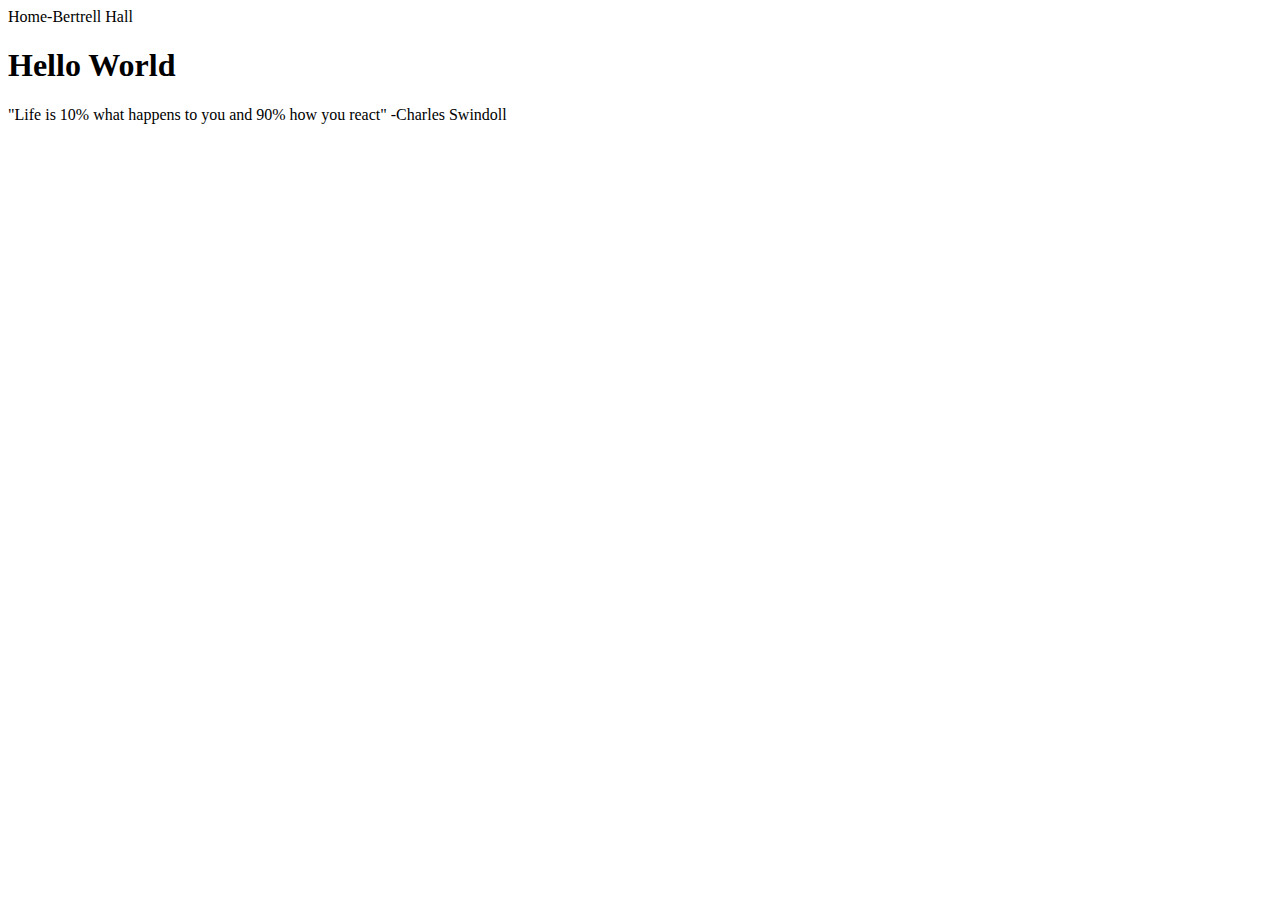
<file: project1/index.html>
<!DOCTYPE html>
<html>
<head>
<title>Homepage</title>
Home-Bertrell Hall
</head>

<body>
<h1> Hello World </h1>
<p> "Life is 10% what happens to you and 90% how you react" -Charles Swindoll</p>
</body>

</html>
</file>
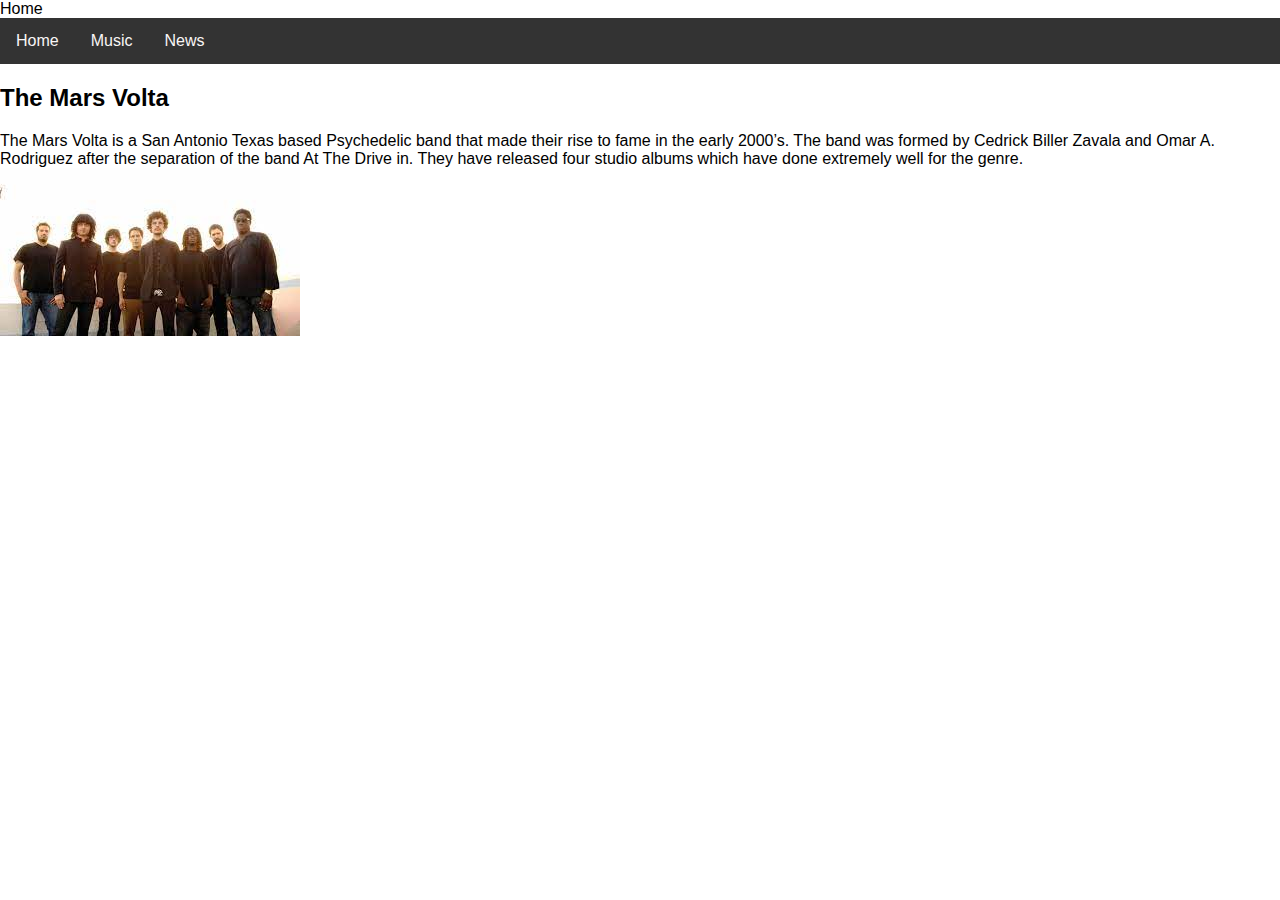
<file: project3/index.html>
<!DOCTYPE html>
<html lang="en">
<head>Home<head>
<title>The Mars Volta</title>
<meta charset="utf-8">
<meta name="viewport" content="width=device-width, initial-scale=1">
<style>
* {
  box-sizing: border-box;
  font-family: Arial, Helvetica, sans-serif;
}

body {
  margin: 0;
  font-family: Arial, Helvetica, sans-serif;
}


.topnav {
  overflow: hidden;
  background-color: #333;
}


.topnav a {
  float: left;
  display: block;
  color: #f9f6f6;
  text-align: center;
  padding: 14px 16px;
  text-decoration: none;
}


.topnav a:hover {
  background-color: #ddd;
  color: black;
}


.content {
  
  background-image:(background=TMV.jpeg 
  background-position: right bottom, left top;
  background-repeat: no-repeat, repeat;
  padding: 10px;
  height: 800px;
}

</style>
</head>
<body>

<div class="topnav">
  <a href="#">Home</a>
  <a href="#">Music</a>
  <a href="#">News</a>
</div>

<div class="content">
  <h2>The Mars Volta</h2>
  <p1>The Mars Volta is a San Antonio Texas based Psychedelic band that made their rise to fame in the early 2000’s. The band was formed by Cedrick Biller Zavala and Omar A. Rodriguez after the separation of the band At The Drive in. They have released four studio albums which have done extremely well for the genre.</p1>
</div>
<img src="img/TMV.jpeg" alt=">"

<div class="footer">
  <p> </p>
</div>

</body>
</html>
</file>
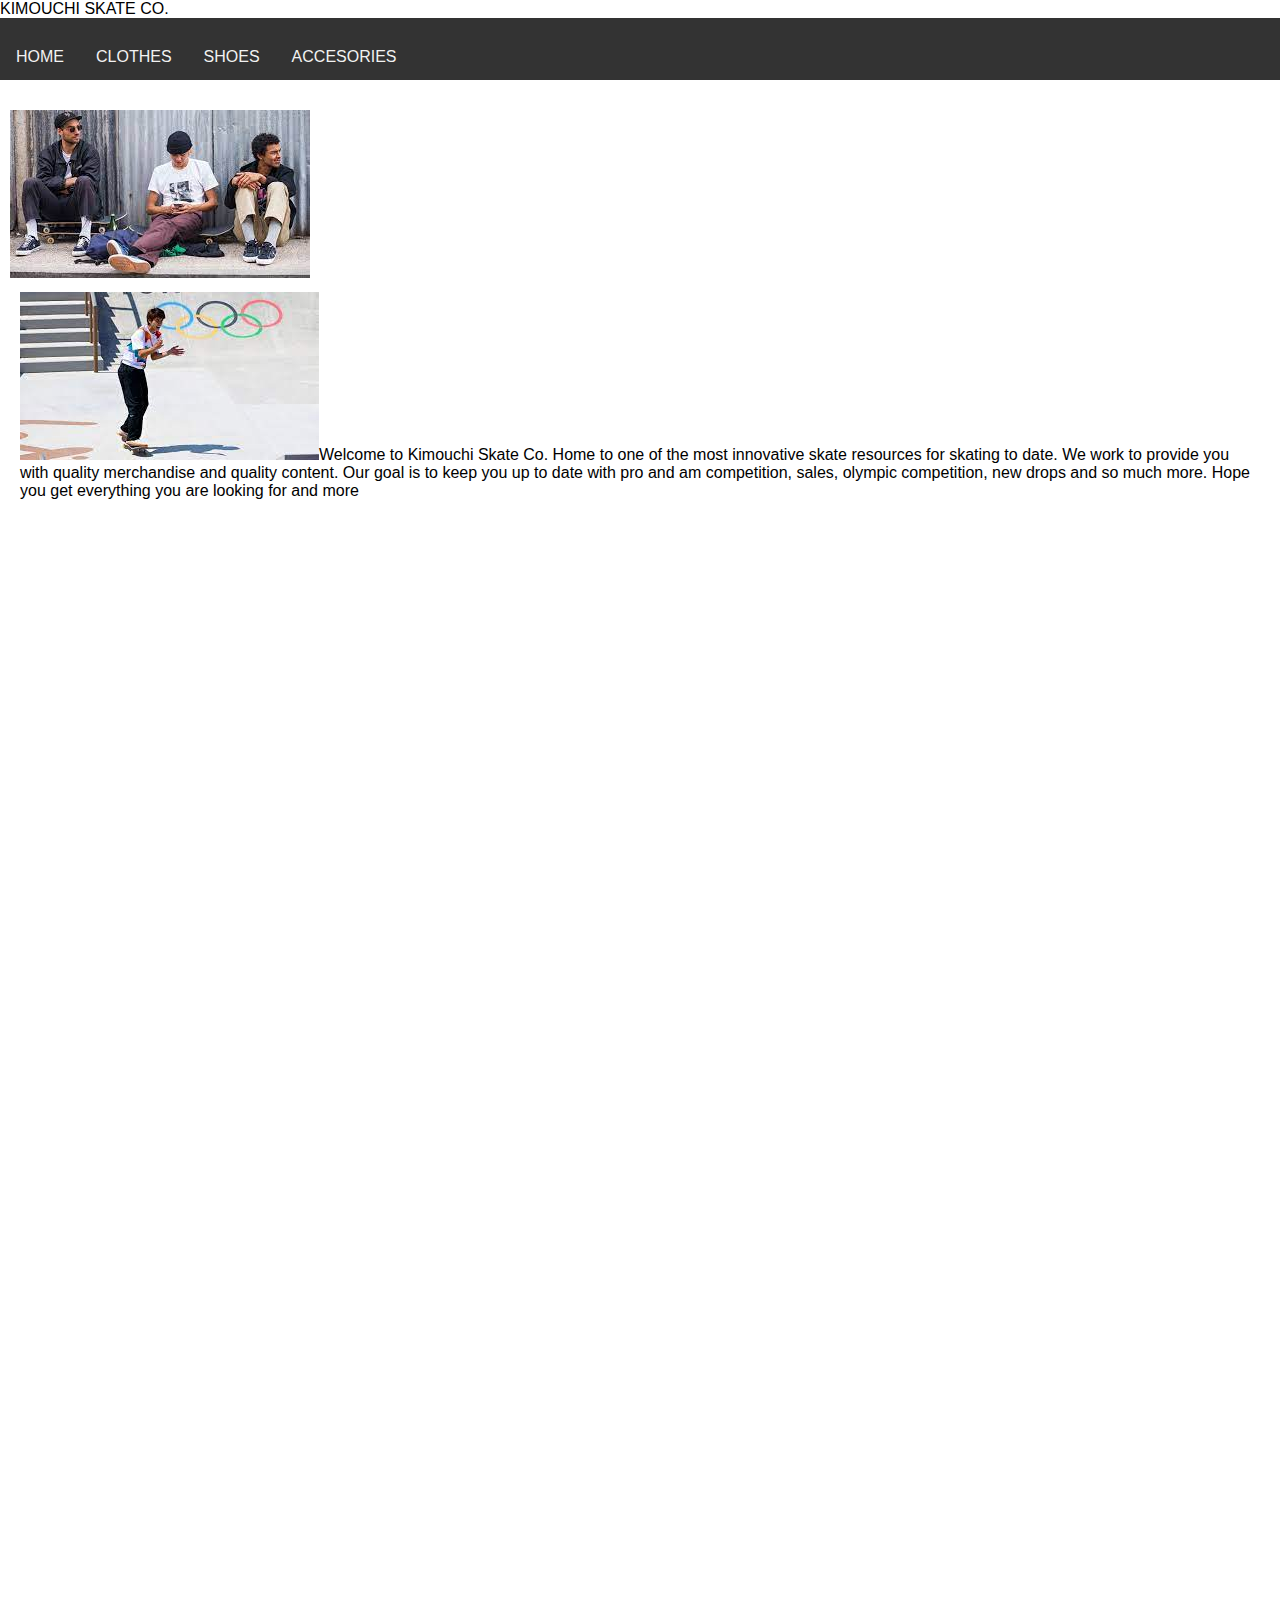
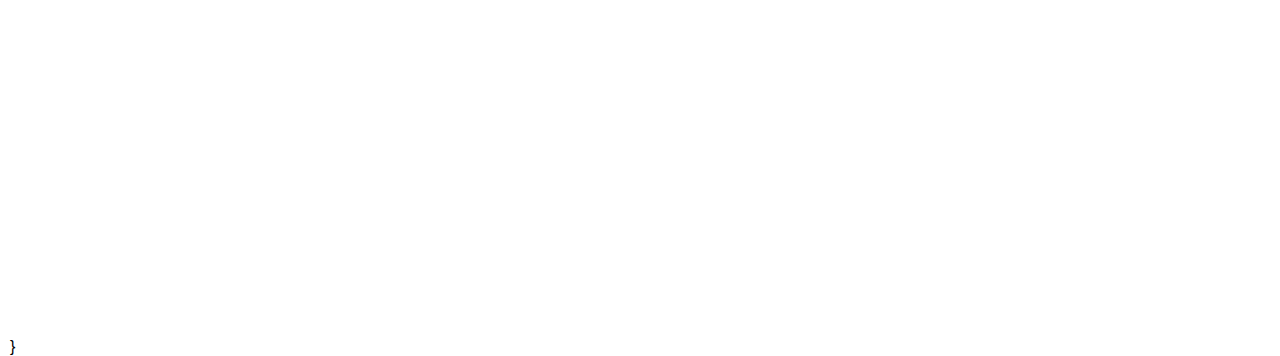
<file: project4/index.html>
<!DOCTYPE html>
<html lang="en">
<head>KIMOUCHI SKATE CO.<head>
<title>HOME</title>
<meta charset="utf-8">
<meta name="viewport" content="width=device-width, initial-scale=1">
<style>
{
  box-sizing: border-box;
  font-family: Arial, Helvetica, sans-serif;
}

body {
  margin: 0;
  font-family: Arial, Helvetica, sans-serif;
}


.topnav {
  overflow: hidden;
  background-color: #333;
}


.topnav a {
  float: left;
  display: block;
  color: #f2f2f2;
  text-align: center;
  padding: 14px 16px;
  text-decoration: none;
}


.topnav a:hover {
  background-color: #ddd;
  color: black;
}


.content {
  
  background-position: right bottom, left top;
  background-repeat: no-repeat, repeat;
  padding: 10px;
  height: 800px; 
 }

</style>
</head>
<body>

<div class="topnav">
<p><a href="/project4/index.html">HOME</a></p>
<p><a href="/project4/clothes.html">CLOTHES</a></p>
<p><a href="/project4/shoes.html">SHOES</a></p>
<p><a href="/project4/Accesories.html">ACCESORIES</a></p>
 
</div>

<div class="content">
  <h2></h2>
 
 <p1></p1>
  
  <img src="img/1.jpeg" alt=">"
  
</div>

<div class="content">

<p2></p2>
 <img src="img/2.jpeg" alt=">"
      
      <p2>Welcome to Kimouchi Skate Co. Home to one of the most innovative skate resources for skating to date. 
  We work to provide you with quality merchandise and quality content. Our goal is to keep you up to date with 
  pro and am competition, sales, olympic competition, new drops and so much more. Hope you get everything you 
  are looking for and more </p2>
      
</div>
<div class="content">

</div>
<div class="footer">
<p></p>
</div>

</body>
</html>}
</file>
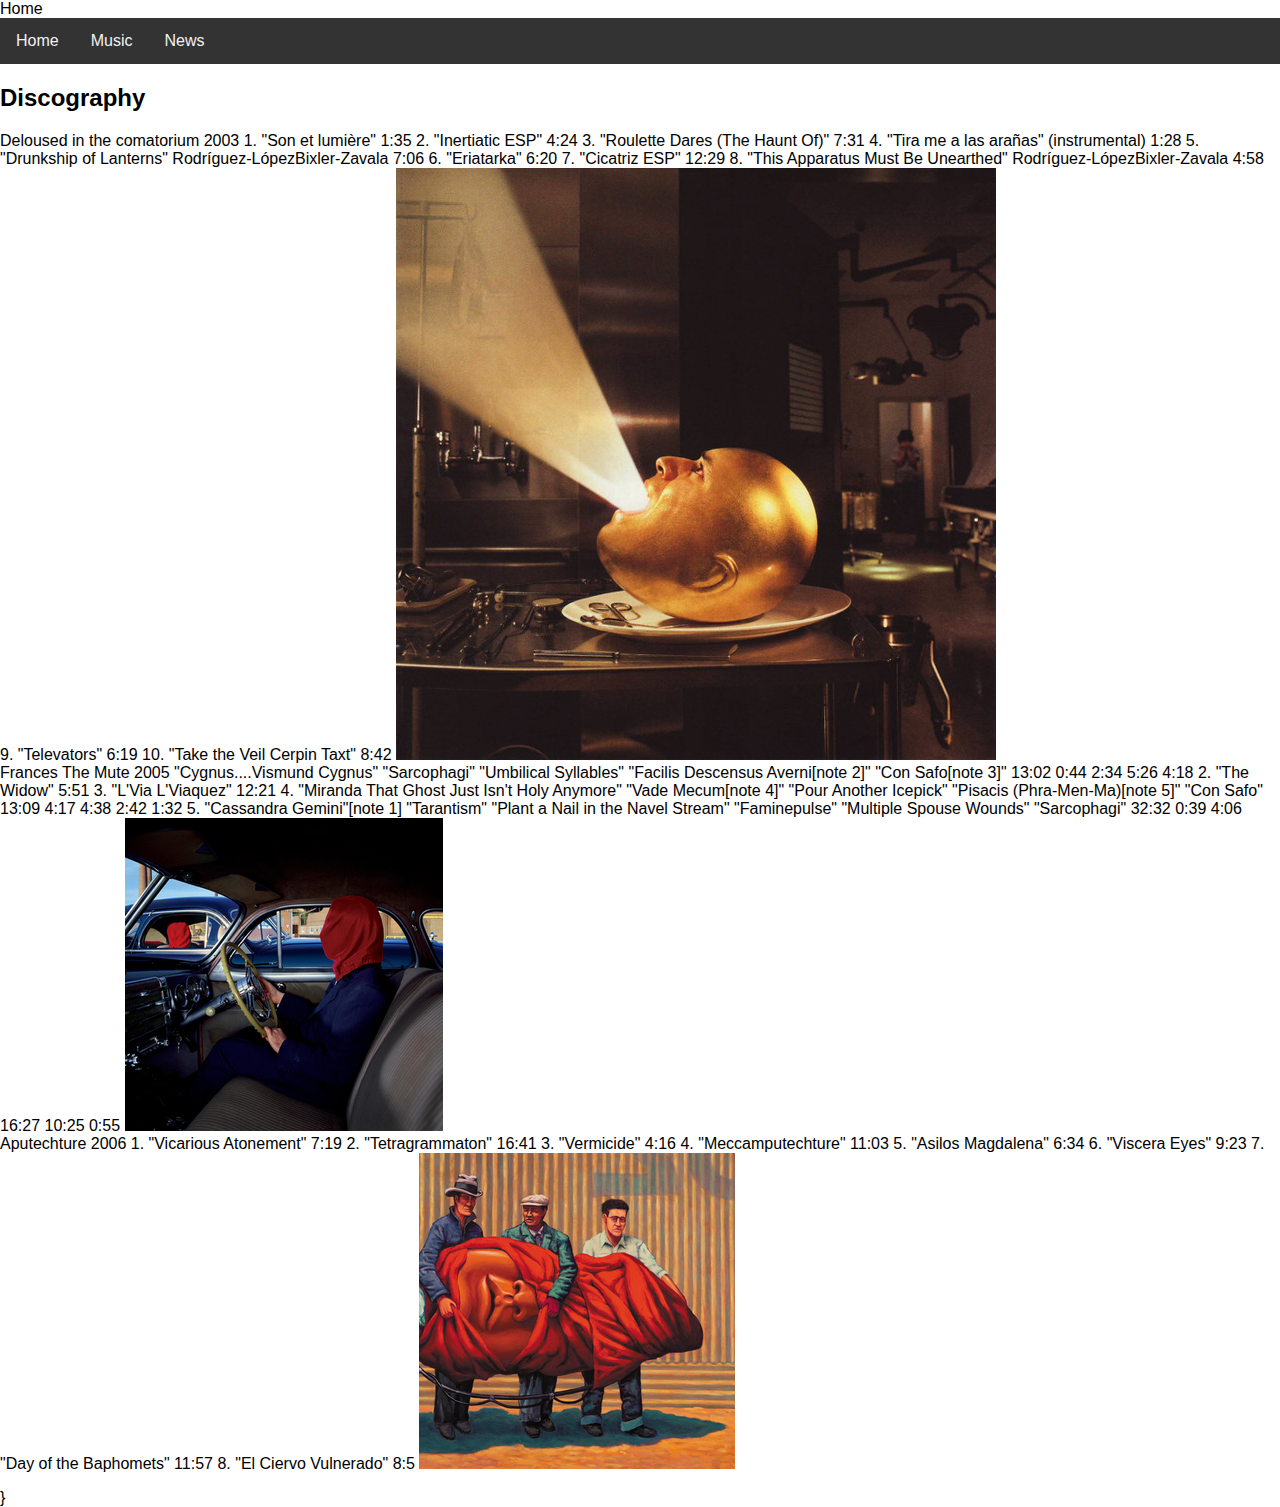
<file: project3/music.html>
<!DOCTYPE html>
<html lang="en">
<head>Home<head>
<title>The Mars Volta</title>
<meta charset="utf-8">
<meta name="viewport" content="width=device-width, initial-scale=1">
<style>
* {
  box-sizing: border-box;
  font-family: Arial, Helvetica, sans-serif;
}

body {
  margin: 0;
  font-family: Arial, Helvetica, sans-serif;
}


.topnav {
  overflow: hidden;
  background-color: #333;
}


.topnav a {
  float: left;
  display: block;
  color: #f2f2f2;
  text-align: center;
  padding: 14px 16px;
  text-decoration: none;
}


.topnav a:hover {
  background-color: #ddd;
  color: black;
}


.content {
  
  background-image:(background=TMV.jpeg 
  background-position: right bottom, left top;
  background-repeat: no-repeat, repeat;
  padding: 10px;
  height: 800px; 
}

</style>
</head>
<body>

<div class="topnav">
  <a href="#">Home</a>
  <a href="#">Music</a>
  <a href="#">News</a>
</div>

<div class="content">
  <h2>Discography</h2>
  <p1>Deloused in the comatorium 2003 
	  1.	"Son et lumière"	 	1:35
	  2.	"Inertiatic ESP"	 	4:24
	  3.	"Roulette Dares (The Haunt Of)"	 	7:31
	  4.	"Tira me a las arañas" (instrumental)	 	1:28
	  5.	"Drunkship of Lanterns"	
	  Rodríguez-LópezBixler-Zavala
	  7:06
	  6.	"Eriatarka"	 	6:20
	  7.	"Cicatriz ESP"	 	12:29
	  8.	"This Apparatus Must Be Unearthed"	
	  Rodríguez-LópezBixler-Zavala
	  4:58
	  9.	"Televators"	 	6:19
	  10.	"Take the Veil Cerpin Taxt"	 	8:42
  </p1>
  <img src="img/TMV1.jpeg" alt=">"
</div>

<div class="content">
<p2>Frances The Mute 2005
	"Cygnus....Vismund Cygnus"
	"Sarcophagi"
	"Umbilical Syllables"
	"Facilis Descensus Averni[note 2]"
	"Con Safo[note 3]"
	13:02
	0:44 2:34 5:26
	
	4:18
	2.	"The Widow"	5:51
	3.	"L'Via L'Viaquez"	12:21
	4.	"Miranda That Ghost Just Isn't Holy Anymore"
	"Vade Mecum[note 4]"
	"Pour Another Icepick"
	"Pisacis (Phra-Men-Ma)[note 5]"
	"Con Safo"
	13:09
	4:17 4:38 2:42
	
	1:32
	5.	"Cassandra Gemini"[note 1]
	"Tarantism"
	"Plant a Nail in the Navel Stream"
	"Faminepulse"
	"Multiple Spouse Wounds"
	"Sarcophagi"
	32:32
	0:39 4:06 16:27 10:25
	
	0:55
</p2>
<img src="img/TMV2.png" alt=">"
</div>

<div class="content">
<p3>Aputechture 2006
1.	"Vicarious Atonement"	7:19
2.	"Tetragrammaton"	16:41
3.	"Vermicide"	4:16
4.	"Meccamputechture"	11:03
5.	"Asilos Magdalena"	6:34
6.	"Viscera Eyes"	9:23
7.	"Day of the Baphomets"	11:57
8.	"El Ciervo Vulnerado"	8:5	
</p2> 
<img src="img/TMV3.png" alt=">"
</div>

<div class="footer">
  <p></p>
</div>

</body>
</html>
</html>}
</file>
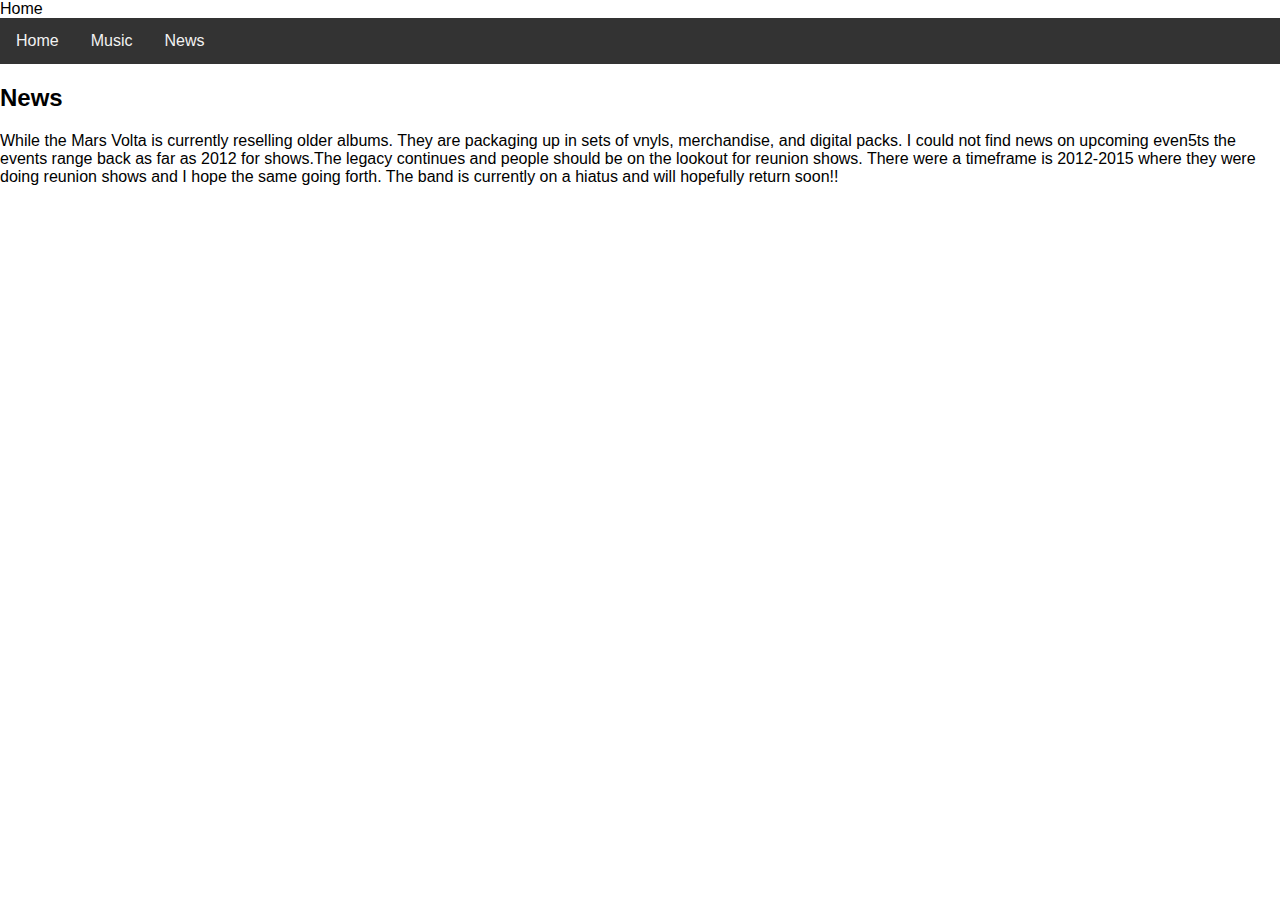
<file: project3/news.html>
<!DOCTYPE html>
<html lang="en">
<head>Home<head>
<title>The Mars Volta</title>
<meta charset="utf-8">
<meta name="viewport" content="width=device-width, initial-scale=1">
<style>
* {
  box-sizing: border-box;
  font-family: Arial, Helvetica, sans-serif;
}

body {
  margin: 0;
  font-family: Arial, Helvetica, sans-serif;
}


.topnav {
  overflow: hidden;
  background-color: #333;
}


.topnav a {
  float: left;
  display: block;
  color: #f2f2f2;
  text-align: center;
  padding: 14px 16px;
  text-decoration: none;
}


.topnav a:hover {
  background-color: #ddd;
  color: black;
}


  
  background-image:(background=TMV.jpeg 
  background-position: right bottom, left top;
  background-repeat: no-repeat, repeat;
  padding: 10px;
  height: 800px; 
}

</style>
</head>
<body>

<div class="topnav">
  <a href="#">Home</a>
  <a href="#">Music</a>
  <a href="#">News</a>
</div>

<div class="content">
  <h2>News</h2>
  <p>While the Mars Volta is currently reselling older albums. 
    They are packaging up in sets of vnyls, merchandise, and digital packs. 
    I could not find news on upcoming even5ts the events range back as far 
    as 2012 for shows.The legacy continues and people should be on the lookout 
    for reunion shows. There were a timeframe is 2012-2015 where they were doing
    reunion shows and I hope the same going forth. The band is currently on a hiatus 
    and will hopefully return soon!!
  </p>
</div>

<div class="footer">
  <p></p>
</div>

</body>
</html>
</file>
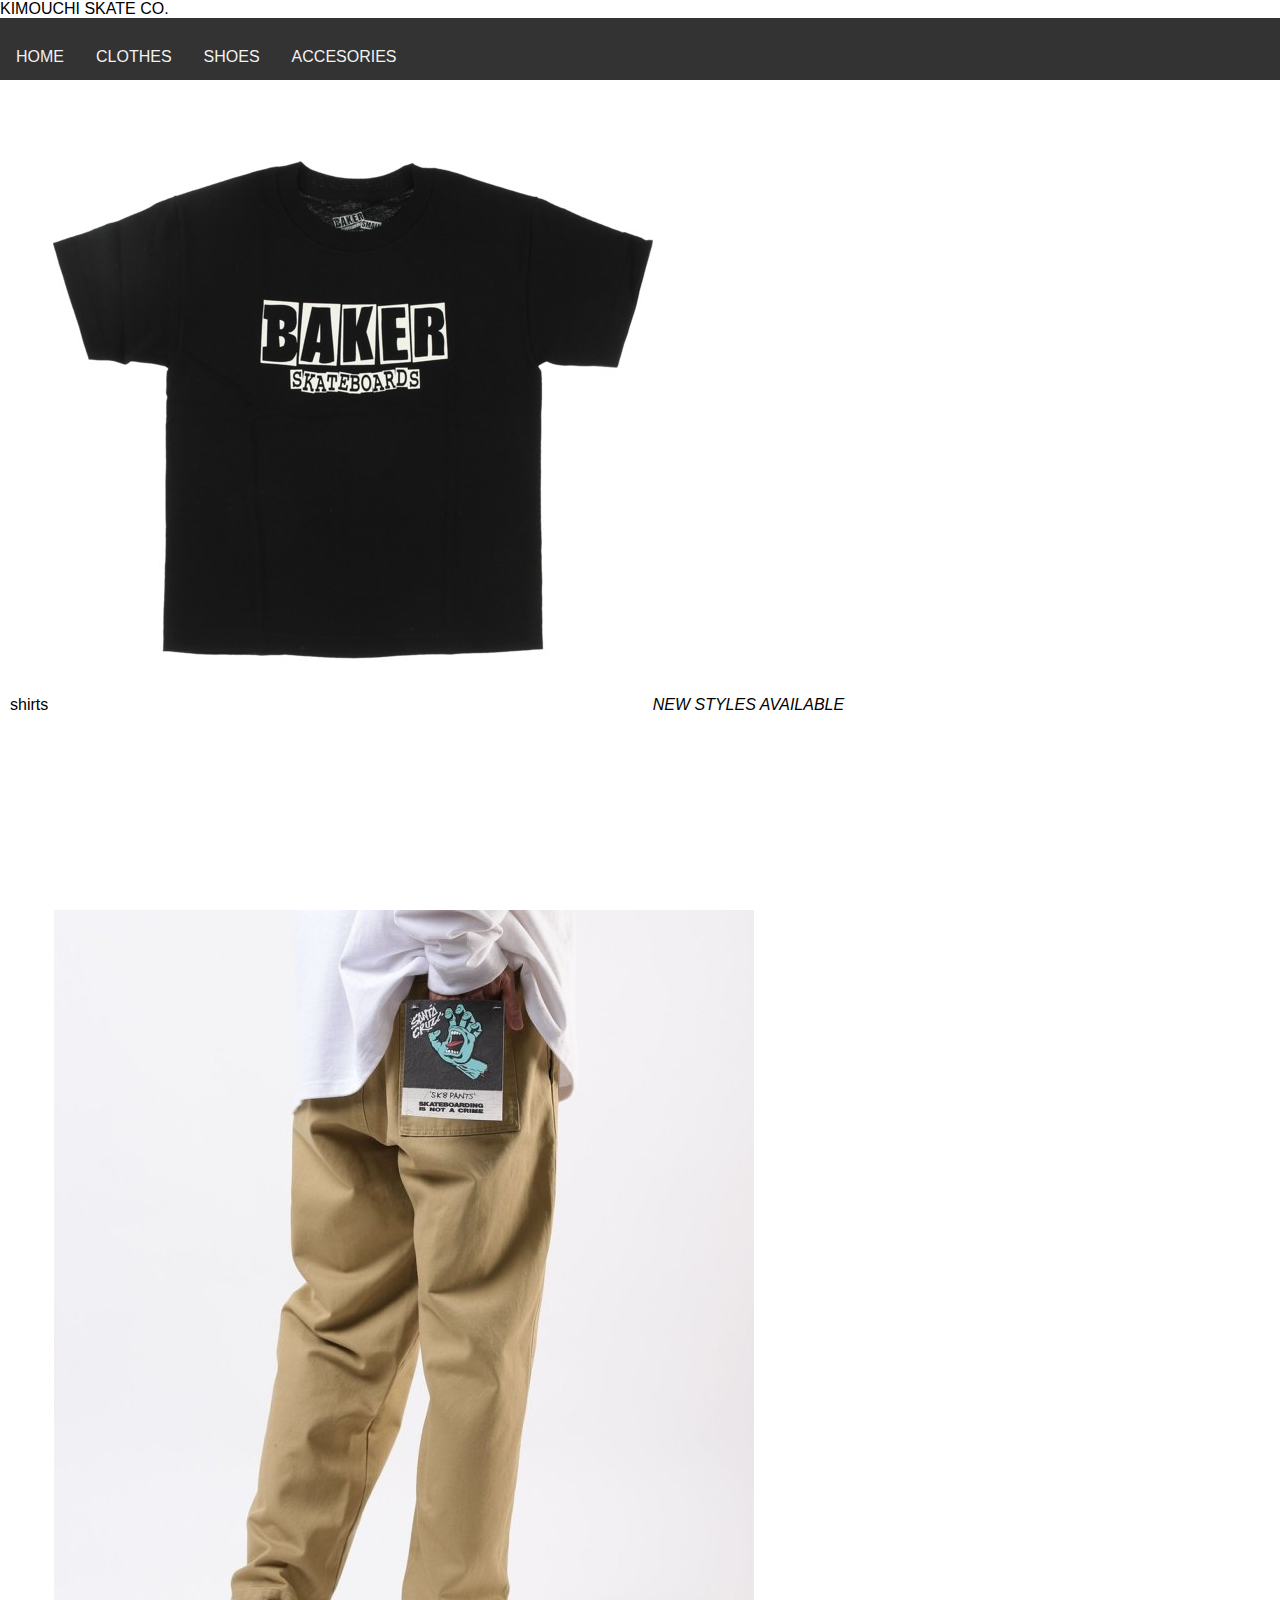
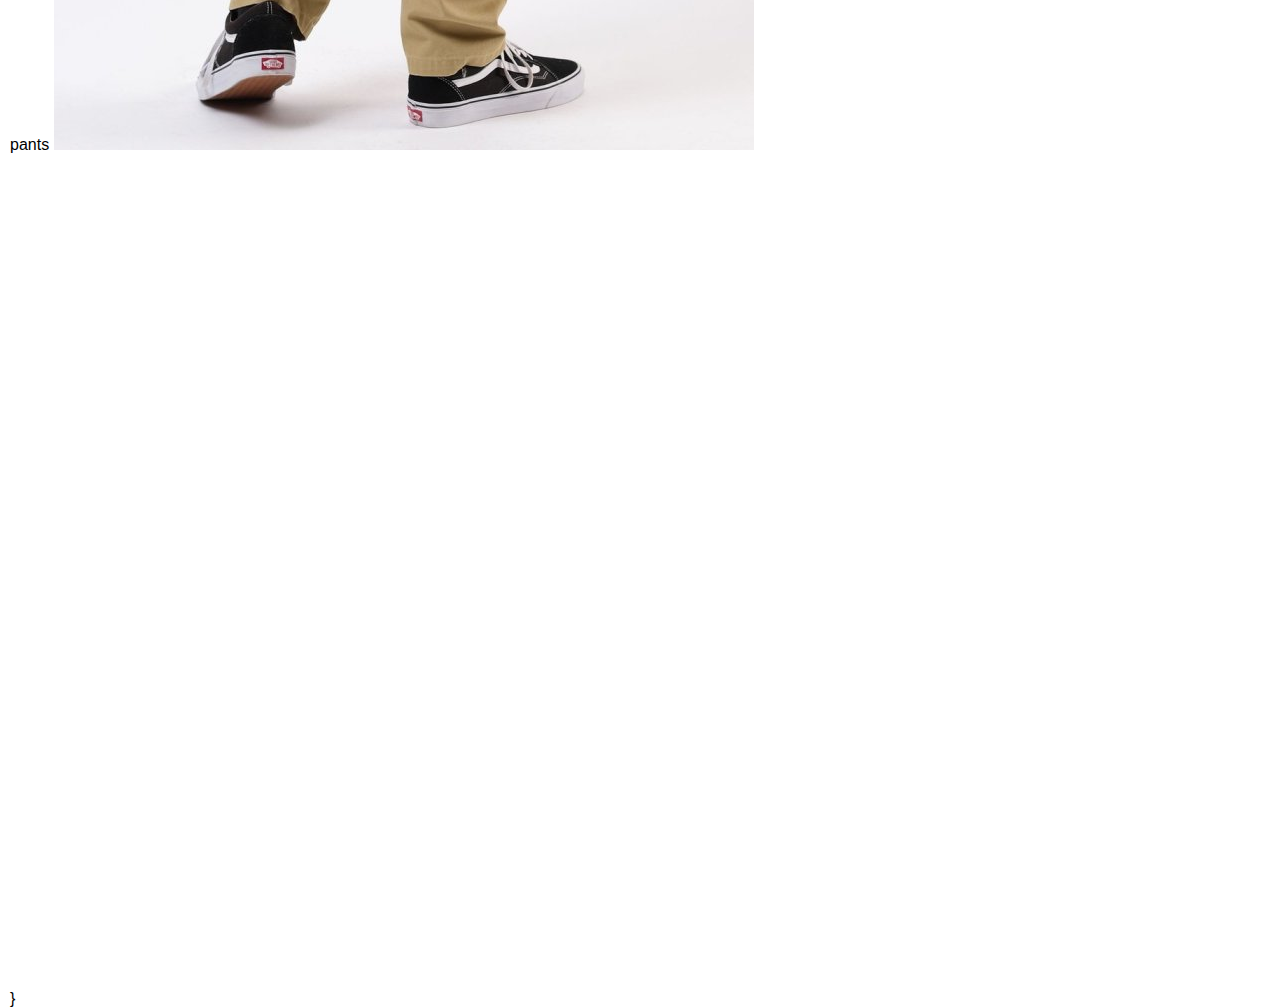
<file: project4/Clothes.html>
<!DOCTYPE html>
<html lang="en">
<head>KIMOUCHI SKATE CO.<head>
<title>CLOTHES</title>
<meta charset="utf-8">
<meta name="viewport" content="width=device-width, initial-scale=1">
<style>
{
  box-sizing: border-box;
  font-family: Arial, Helvetica, sans-serif;
}

body {
  margin: 0;
  font-family: Arial, Helvetica, sans-serif;
}


.topnav {
  overflow: hidden;
  background-color: #333;
}


.topnav a {
  float: left;
  display: block;
  color: #f2f2f2;
  text-align: center;
  padding: 14px 16px;
  text-decoration: none;
}


.topnav a:hover {
  background-color: #ddd;
  color: black;
}


.content {
  
  background-image: 
  background-position: right bottom, left top;
  background-repeat: no-repeat, repeat;
  padding: 10px;
  height: 800px; 
 }

</style>
</head>
<body>

<div class="topnav">
<p><a href="/project4/index.html">HOME</a></p>
<p><a href="/project4/clothes.html">CLOTHES</a></p>
<p><a href="/project4/shoes.html">SHOES</a></p>
<p><a href="/project4/Accesories.html">ACCESORIES</a></p>
 
</div>

<div class="content">
  <h2></h2>
 
 <p1>shirts</p1>
   <img src="img/b.jpeg" alt=">"
        <p><i>NEW STYLES AVAILABLE</i></p>
  <p style="color:red;">
</div>

<div class="content">

<p2>pants</p2>
 <img src="img/c.jpeg" alt=">"
</div>
<div class="content">

</div>
<div class="footer">
<p></p>
</div>

</body>
</html>}
</file>
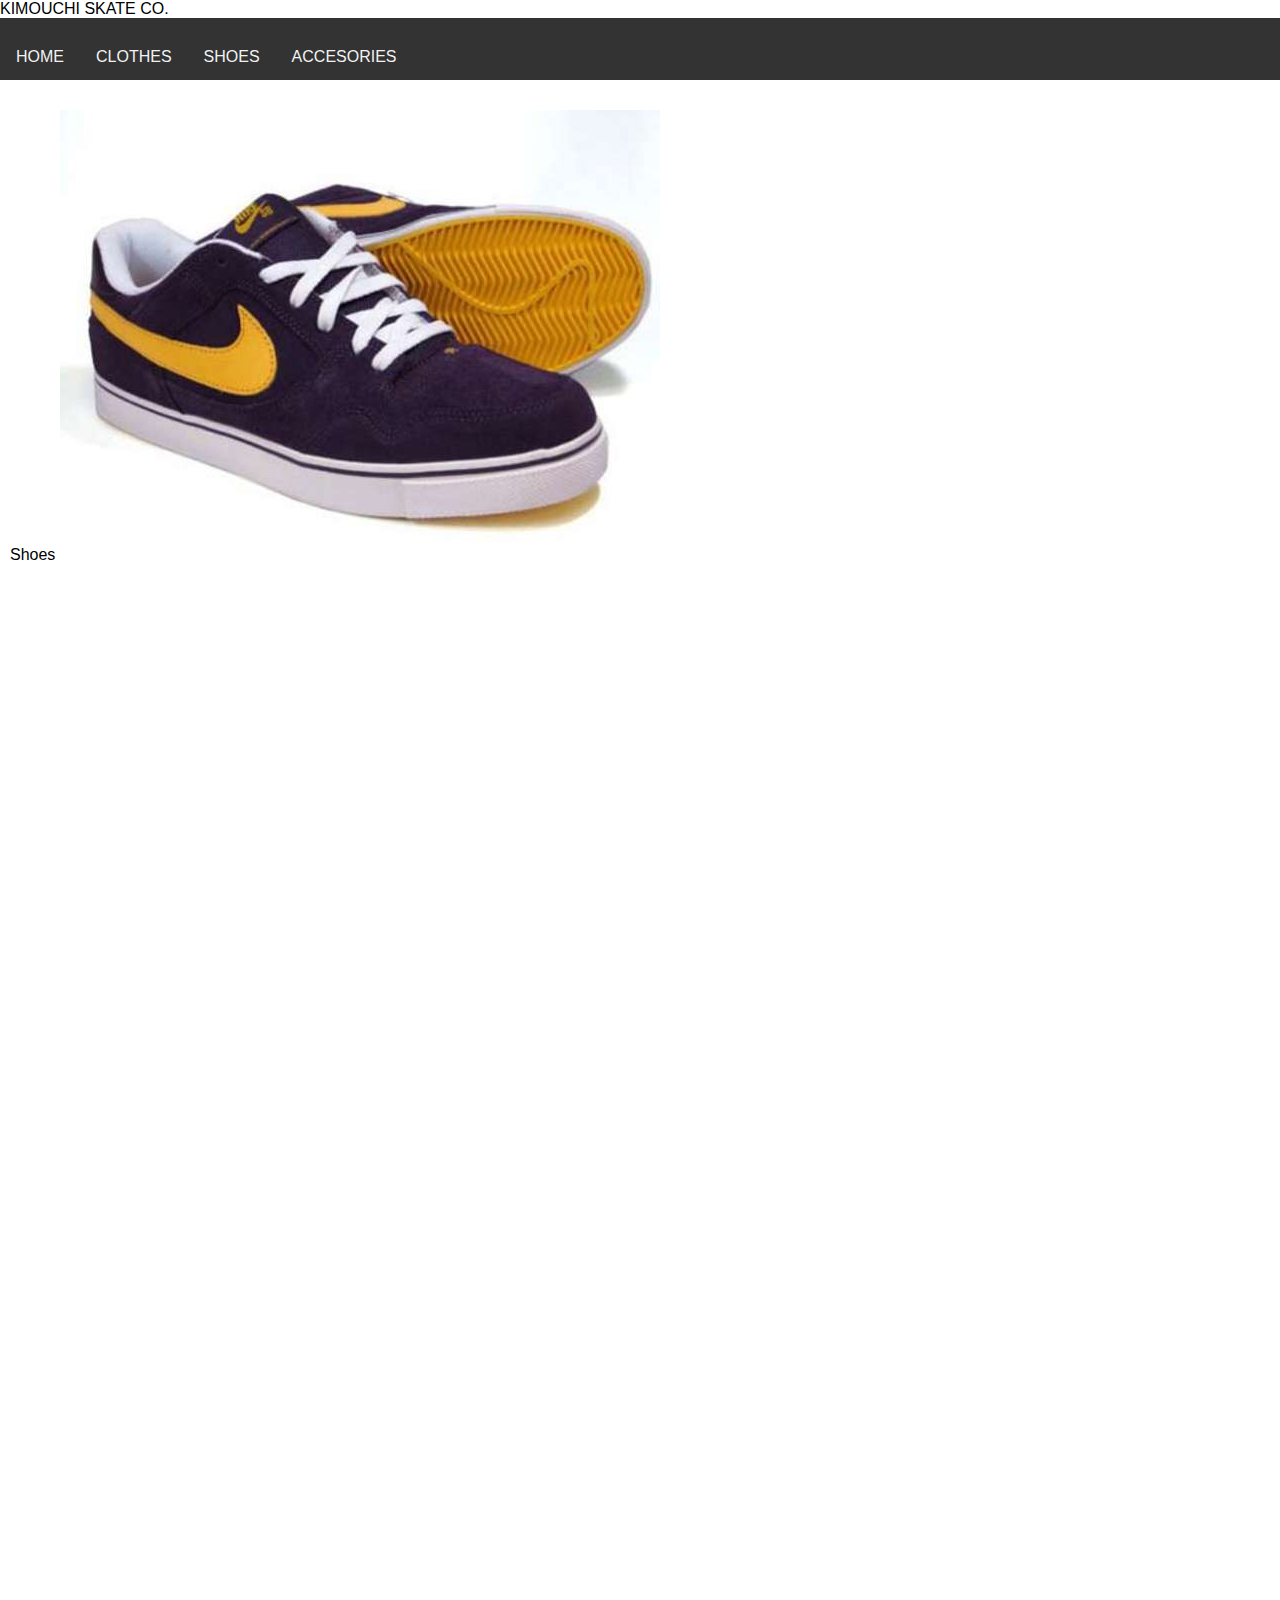
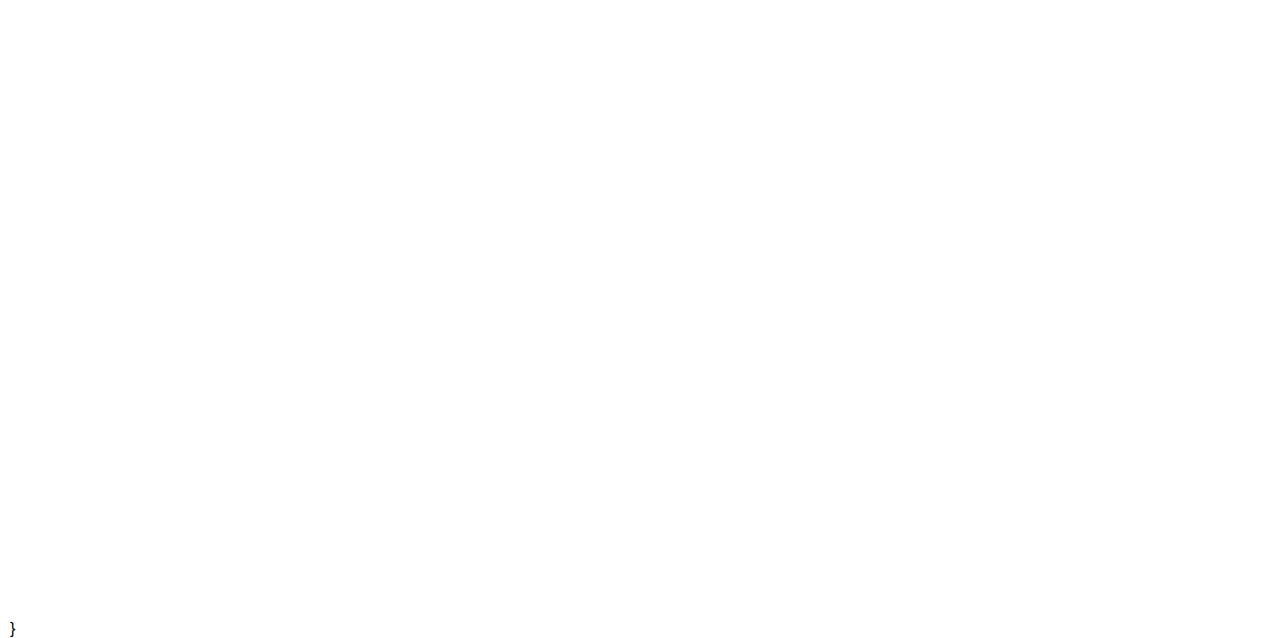
<file: project4/Shoes.html>
<!DOCTYPE html>
<html lang="en">
<head>KIMOUCHI SKATE CO.<head>
<title>SHOES</title>
<meta charset="utf-8">
<meta name="viewport" content="width=device-width, initial-scale=1">
<style>
{
  box-sizing: border-box;
  font-family: Arial, Helvetica, sans-serif;
}

body {
  margin: 0;
  font-family: Arial, Helvetica, sans-serif;
}


.topnav {
  overflow: hidden;
  background-color: #333;
}


.topnav a {
  float: left;
  display: block;
  color: #f2f2f2;
  text-align: center;
  padding: 14px 16px;
  text-decoration: none;
}


.topnav a:hover {
  background-color: #ddd;
  color: black;
}


.content {
  
  background-image:
  background-position: right bottom, left top;
  background-repeat: no-repeat, repeat;
  padding: 10px;
  height: 800px; 
 }

</style>
</head>
<body>

<div class="topnav">
<p><a href="/project4/index.html">HOME</a></p>
<p><a href="/project4/clothes.html">CLOTHES</a></p>
<p><a href="/project4/shoes.html">SHOES</a></p>
<p><a href="/project4/Accesories.html">ACCESORIES</a></p>
 
</div>

<div class="content">
  <h2></h2>
 
 <p1>Shoes</p1>
 <img src="img/sh.jpeg" alt=">"  
</div>

<div class="content">

<p2></p2>

</div>
<div class="content">

</div>
<div class="footer">
<p></p>
</div>

</body>
</html>}
</file>
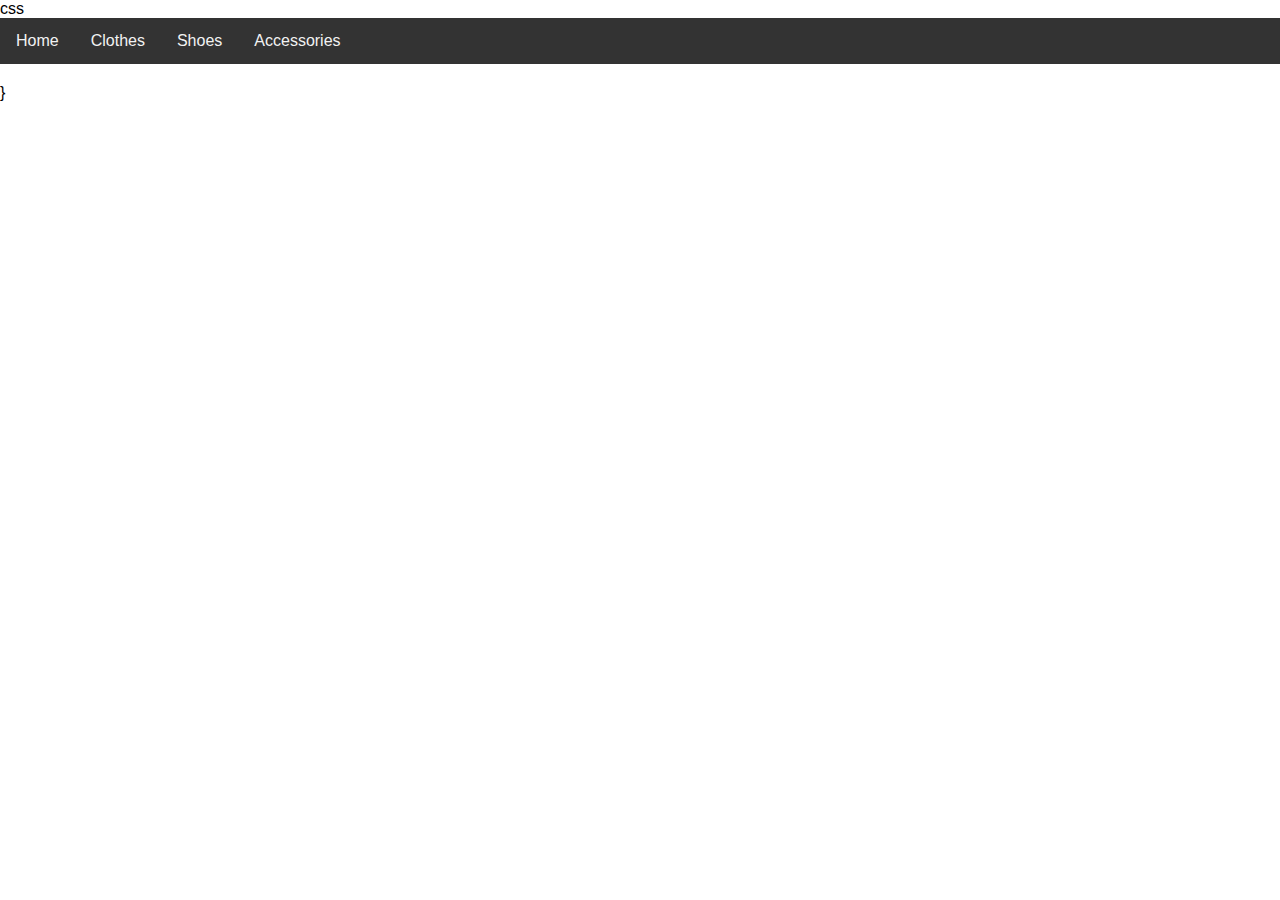
<file: project4/css/styles.html>
<!DOCTYPE html>
<html lang="en">
<head>css<head>
<title></title>
<meta charset="utf-8">
<meta name="viewport" content="width=device-width, initial-scale=1">
<style>
* {
  box-sizing: border-box;
  font-family: Arial, Helvetica, sans-serif;
}

body {
  margin: 0;
  font-family: Arial, Helvetica, sans-serif;
}


.topnav {
  overflow: hidden;
  background-color: #333;
}


.topnav a {
  float: left;
  display: block;
  color: #f2f2f2;
  text-align: center;
  padding: 14px 16px;
  text-decoration: none;
}


.topnav a:hover {
  background-color: #ddd;
  color: black;
}


.content {
  
  background-image:(background=TMV.jpeg 
  background-position: right bottom, left top;
  background-repeat: no-repeat, repeat;
  padding: 10px;
  height: 800px; 


</style>
</head>
<body>

<div class="topnav">
 <a href="#">Home</a>
 <a href="#">Clothes</a>
 <a href="#">Shoes</a>
<a href="#">Accessories</a>
</div>

<div class="content">
  <h2></h2>
 
 <p1></p1>
  
</div>

<div class="content">

<p2></p2>

</div>
<div class="content">

</div>
<div class="footer">
<p></p>
</div>

</body>
</html>}
</file>
